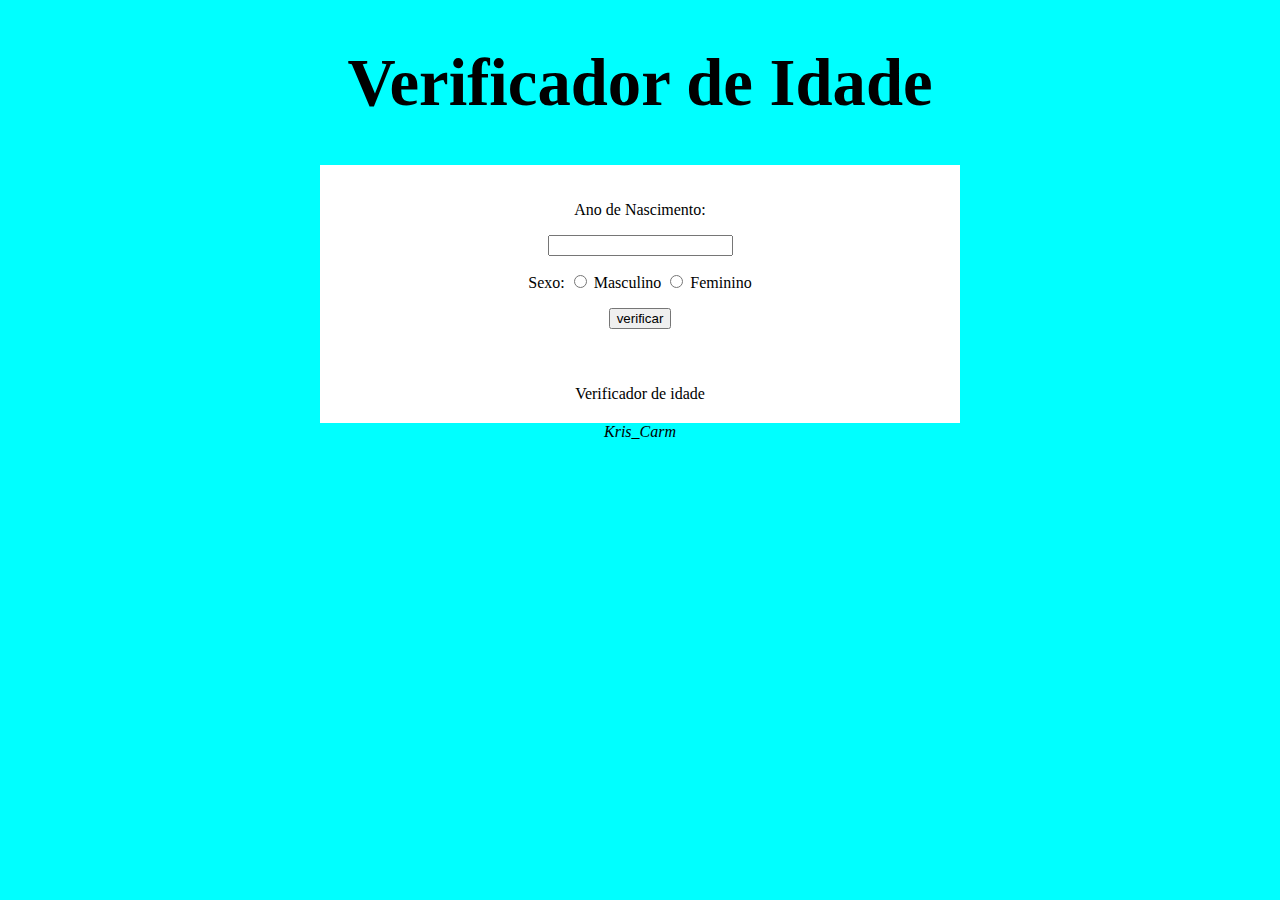
<file: index.html>
<!DOCTYPE html>
<html lang="en">
<head>
    <meta charset="UTF-8">
    <meta http-equiv="X-UA-Compatible" content="IE=edge">
    <meta name="viewport" content="width=device-width, initial-scale=1.0">
    <title>Document</title>
    <link rel="stylesheet" href="style.css">
</head>
<body>
    <section>
        <header>         
        <h1> Verificador de Idade</h1>
        </header>
        <div> <p> Ano de Nascimento: </p>
         <input type="number" name="txano" id="txano"> 
        </p>
        <p>Sexo: 
         <input type="radio" name="radsex" id="mas">
         <label for="masc"> Masculino</label>
         <input type="radio" name="radsex" id="fem">
         <label for="fem"> Feminino</label>
         </p>
         <p> <input type="button" value="verificar" onclick="verificar()">   </p>
        
        </div>
        <div id=res>
            Verificador de idade
        </div>


    </section>

    <script src="script.js"></script>
    <footer> Kris_Carm</footer>
</body>
</html>
</file>
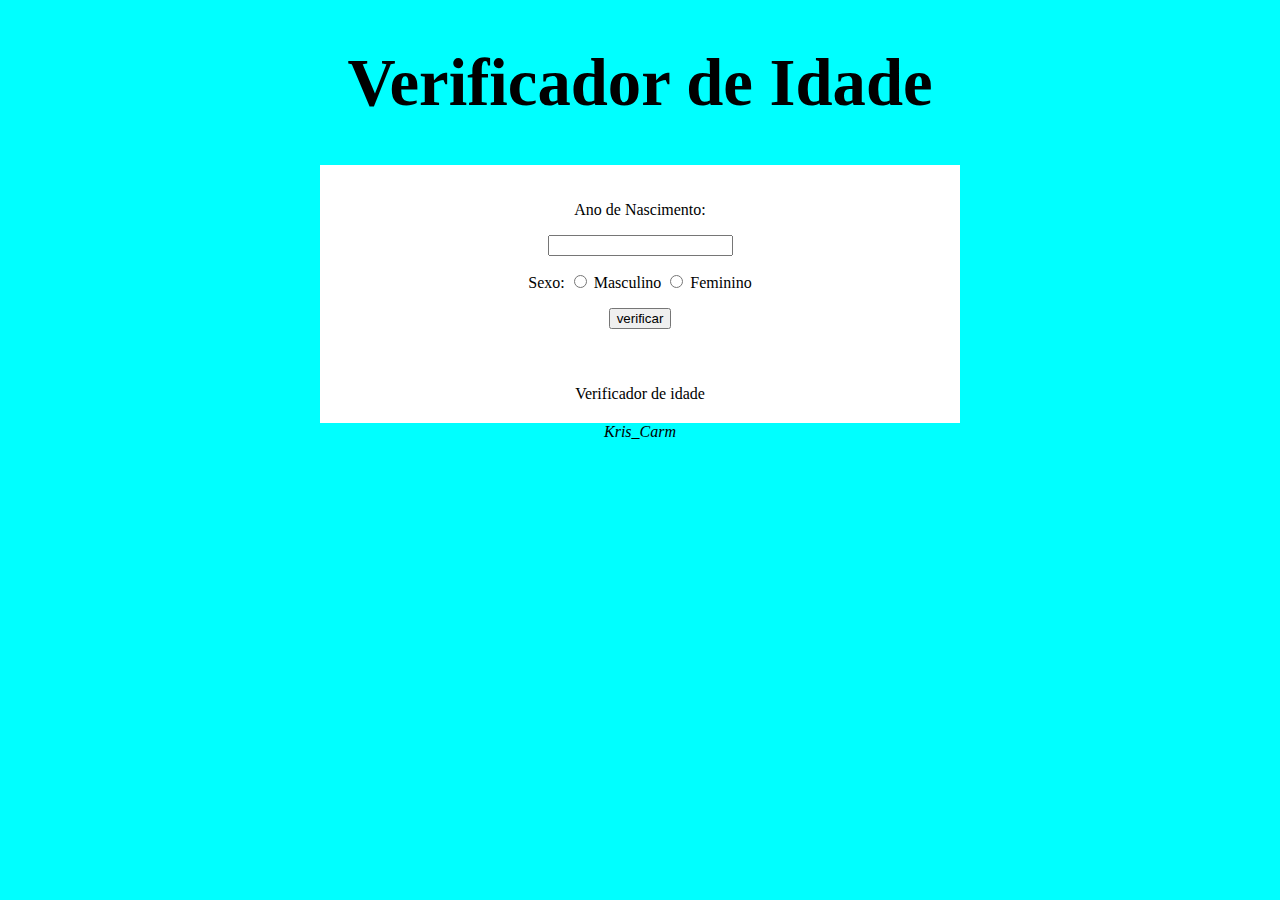
<file: calculadora.html>
<!DOCTYPE html>
<html lang="en">
<head>
    <meta charset="UTF-8">
    <meta http-equiv="X-UA-Compatible" content="IE=edge">
    <meta name="viewport" content="width=device-width, initial-scale=1.0">
    <title>Document</title>
    <link rel="stylesheet" href="style.css">
</head>
<body>
    <section>
        <header>         
        <h1> Verificador de Idade</h1>
        </header>
        <div> <p> Ano de Nascimento: </p>
         <input type="number" name="txano" id="txano"> 
        </p>
        <p>Sexo: 
         <input type="radio" name="radsex" id="mas">
         <label for="masc"> Masculino</label>
         <input type="radio" name="radsex" id="fem">
         <label for="fem"> Feminino</label>
         </p>
         <p> <input type="button" value="verificar" onclick="verificar()">   </p>
        
        </div>
        <div id=res>
            Verificador de idade
        </div>


    </section>

    <script src="script.js"></script>
    <footer> Kris_Carm</footer>
</body>
</html>
</file>
<file: style.css>
body {
    margin: 0px;
    background-color: aqua;

}
header {
    text-align: center;
    font-size: 25pt;
}
div {
    background-color: rgb(255, 255, 255);
    text-align: center;
    padding: 20px;
    width: 600px;
    margin: auto;
}
footer {
    text-align: center;
    font-style: italic;
}
</file>
